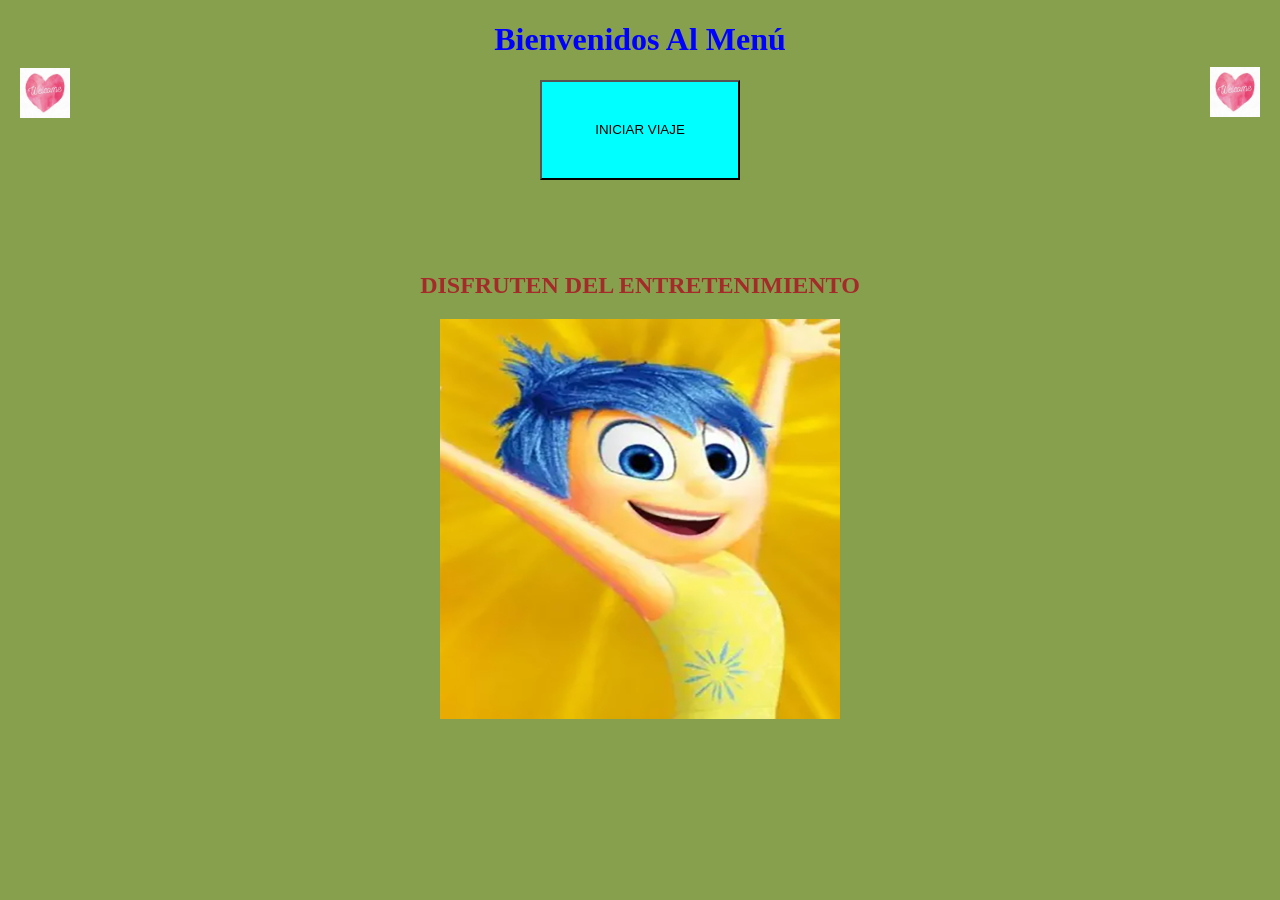
<file: index.html>
<!DOCTYPE html>
<html lang="en">
<head>
    <meta charset="UTF-8">
    <meta name="viewport" content="width=, initial-scale=1.0">
    <link rel="stylesheet" href="menu.css">
    <title>MENÚ PRINCIPAL DE CRAZZY GAME</title>
</head>
<body>
    <h1 style="color: blue;">bienvenidos al Menú</h1>
    
    <a href="creacion_pagweb.html">
    <button style="background-color: aqua; color: black;">INICIAR VIAJE</button>
    </a>
    <br>
    <br>
    <img src="imagen/welcome.webp" alt="bienvenida" width="250px" height="200px" class="izquierda">
    <img src="imagen/welcome.webp" alt="bienvenida" width="250px" height="200px" class="derecha">
    <br><br><br>
    <h2 style="color: brown;">DISFRUTEN DEL ENTRETENIMIENTO</h2>
    <img src="imagen/alegre.png" alt="alegre" width="400px" height="400px" class="ale">
</body>
</html>
</file>
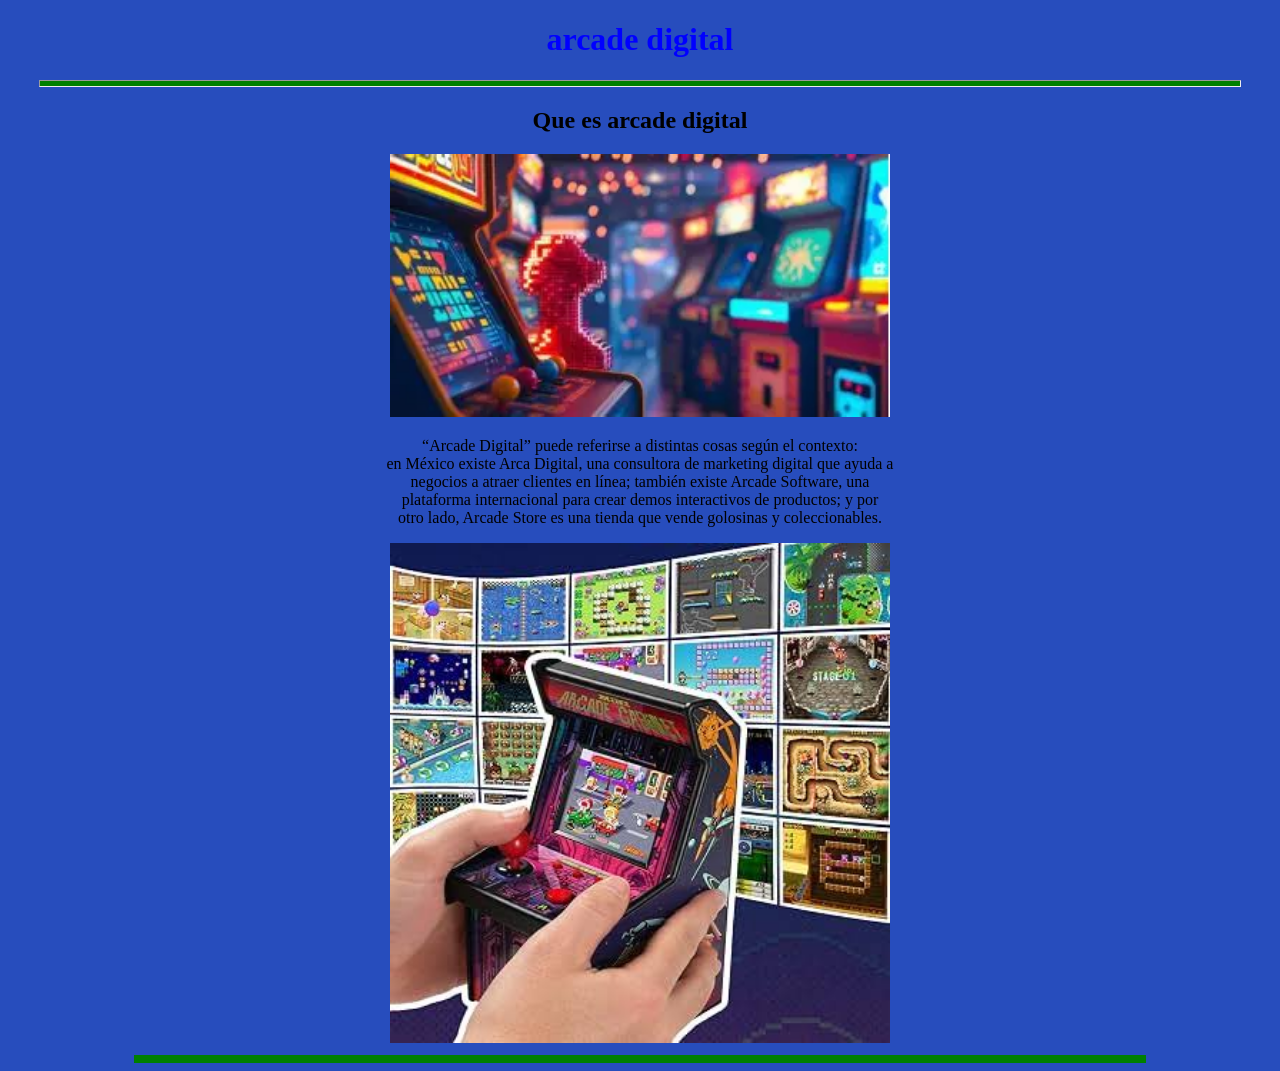
<file: arcade digital.html>
<!DOCTYPE html>
<html lang="en">
<head>
    <meta charset="UTF-8">
    <meta name="viewport" content="width=device-width, initial-scale=1.0">
    <link rel="stylesheet" href="arcade.css">
    <title>Arcade digital</title>
</head>
<body>
    <h1 style="color: blue;">arcade digital</h1>
    <hr style="height: 5px; background-color:green; width: 95%;">
    <h2>Que es arcade digital</h2>
    <img src="imagen/Arcade Digital.webp" alt="Arcade Digital" width="500">
    <p>“Arcade Digital” puede referirse a distintas cosas según el contexto:
         <br> en México existe Arca Digital, una consultora de marketing digital que ayuda a 
         <br> negocios a atraer clientes en línea; también existe Arcade Software, una 
         <br> plataforma internacional para crear demos interactivos de productos; y por 
         <br> otro lado, Arcade Store es una tienda que vende golosinas y coleccionables.</p>
         <img src="imagen/foty.jpg" alt="Juego de maguinas" width="500">
         <hr style="height: 8px; background-color:green; border: none; width: 80%;">
         
</html>
</file>
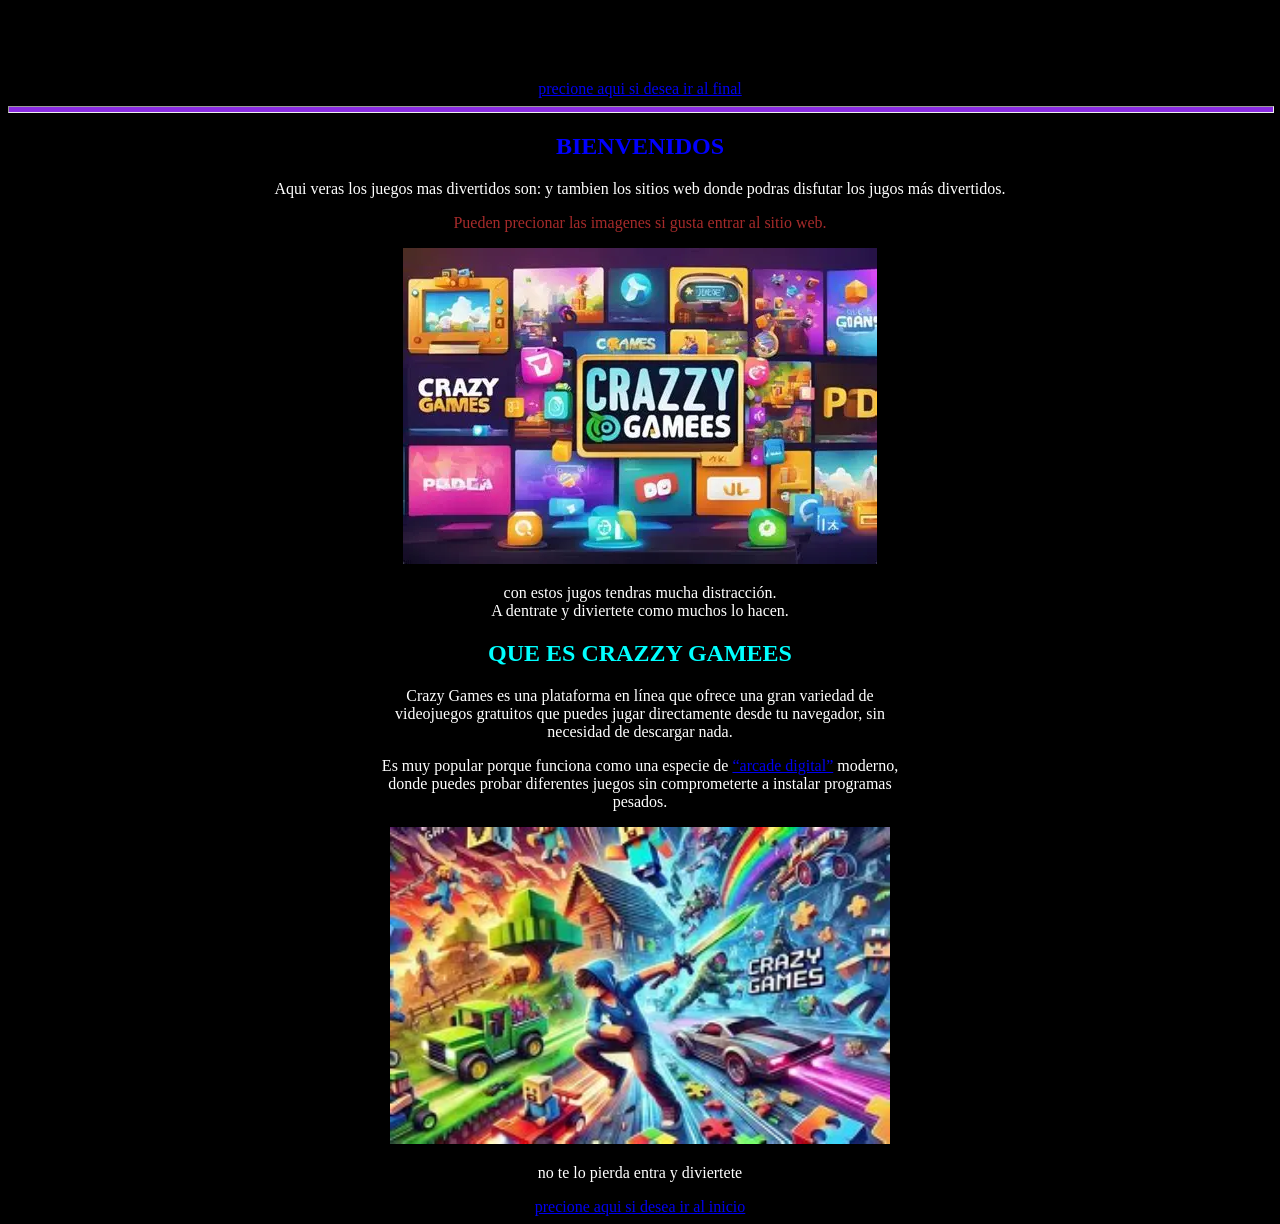
<file: creacion_pagweb.html>
<!DOCTYPE html>
<html lang="en">
<head>
    <meta charset="UTF-8">
    <meta name="viewport" content="width=device-width, initial-scale=1.0">
    <link rel="stylesheet" href="style.css">
    <title>juegocrazzy</title>
</head>
<body>
    <h1 id="inicio">GAMER PRO</h1>
     <a href="#final">precione aqui si desea ir al final</a>
    <hr style="height: 5px; background-color:blueviolet; width: 100% ">
    <h2 style="color: blue;">BIENVENIDOS</h2>
    <p style="color: white;">
        Aqui veras los juegos mas divertidos son: y tambien los
        sitios web donde podras disfutar los jugos más divertidos.
    </p>
    <p style="color:brown;">Pueden precionar las imagenes si gusta entrar al
        sitio web.
    </p>
    <a href="https://www.crazygames.com/es">
    <img src="imagen/OIP (1).webp" alt="JUEGOS CRAZZY GAMEES">
    </a>
    <p style="color: white;">con estos jugos tendras mucha distracción. 
        <br> A dentrate y diviertete como muchos lo hacen.</p>
        <h2 style="color: aqua;">QUE ES CRAZZY GAMEES</h2>
        <p style="color: white;">Crazy Games es una plataforma en línea que ofrece una gran variedad de 
            <br> videojuegos gratuitos que puedes jugar directamente desde tu navegador, sin 
            <br> necesidad de descargar nada.</p>
            <p style="color: white;">Es muy popular porque funciona como una especie de <a href="arcade digital.html">“arcade digital”</a> moderno, 
                <br> donde puedes probar diferentes juegos sin comprometerte a instalar programas 
                <br> pesados.</p>
                <a href="https://www.crazygames.com/es">
                <img src="imagen/descargar.webp" alt="Crazzy gamees" width="500">
                </a>
                <p id="final" style="color: white;">no te lo pierda entra y diviertete </p>
                <a href="#inicio">precione aqui si desea ir al inicio</a>
</body>
</html>
</file>
<file: menu.css>
body{
    background-color: rgb(135, 160, 78);
    border-color: rgb(159, 98, 23);
    text-align: center;
}
h1{
    text-align: center;
    text-transform: capitalize;
}

button{
text-align: center;
text-transform: capitalize;
width: 200px;
height: 100px;
}
.izquierda{
    position: absolute;
    left: 20px;
    top: 68px;
    width: 50px;
    height: 50px;
}

.derecha{
    position: absolute;
    right: 20px;
    top: 67px;
    width: 50px;
    height: 50px;
}
.ale{
    animation: fotar 30s ease-in ease-in-out infinite;
}
@keyframes aparecer {
    from {
        transform: translateX(-300px);
        opacity: 0;
    }

    to {
        transform: translateX(0);
        opacity: 1;
    }
}
</file>
<file: arcade.css>
body{
    text-align: center;
    background-color: rgb(39, 77, 189);
}
</file>
<file: style.css>
body {
    background-color: black;
    text-align: center;
}
</file>
